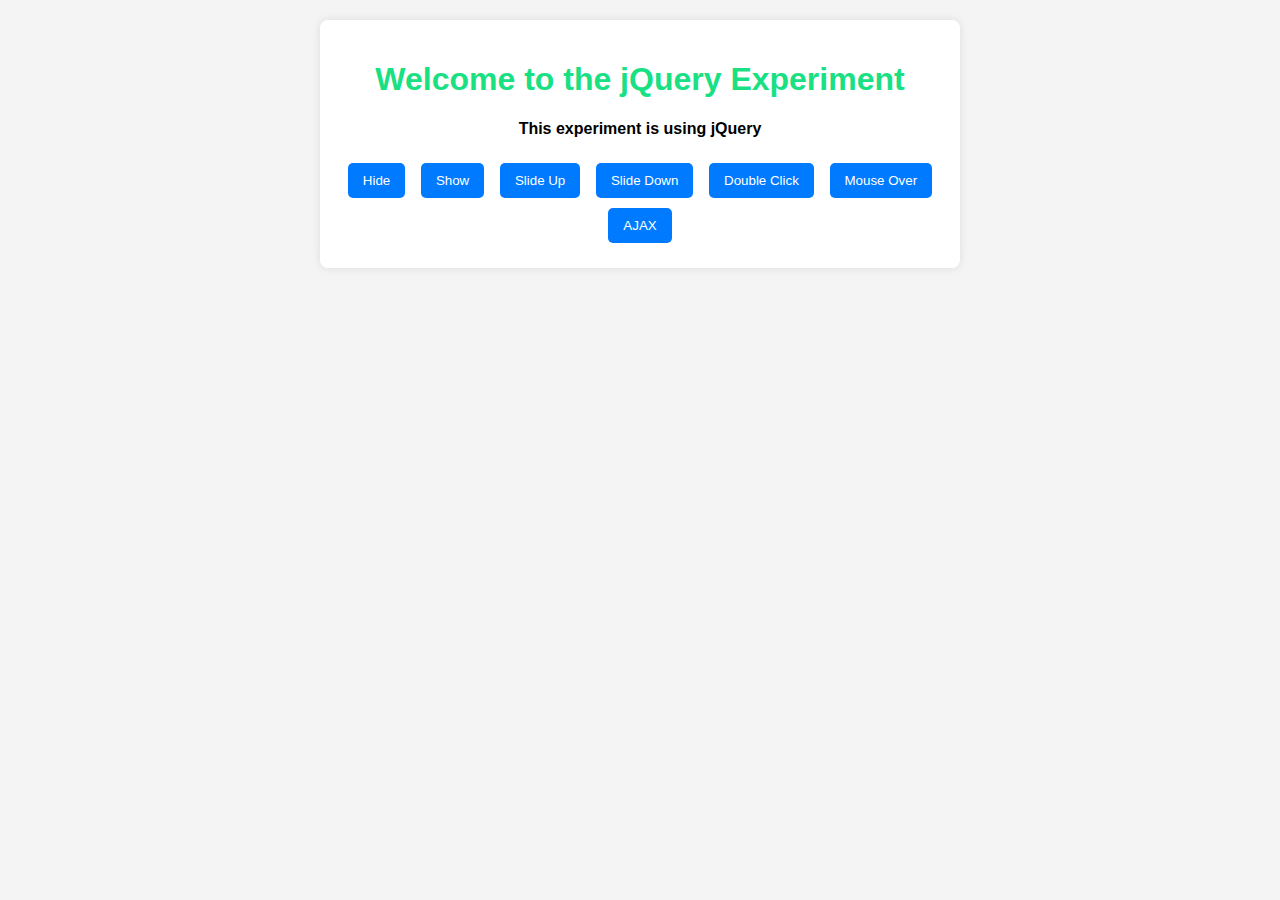
<file: index.html>
<!DOCTYPE html>
<html lang="en">

<head>
    <meta charset="UTF-8">
    <meta http-equiv="X-UA-Compatible" content="IE=edge">
    <meta name="viewport" content="width=device-width, initial-scale=1.0">
    <link rel="stylesheet" href="style.css">
    <script src="https://ajax.googleapis.com/ajax/libs/jquery/3.6.4/jquery.min.js"></script>
    <title>Enhanced GUI</title>
</head>

<body>
    <div class="container">
        <h1>Welcome to the jQuery Experiment</h1>
        <p class="hi" style="text-align: center;"><b>This experiment is using jQuery</b></p>
        
        <div class="button-group">
            <button class="hide" onclick="hide()">Hide</button>
            <button class="show">Show</button>
            <button class="slideUp">Slide Up</button>
            <button class="slideDown">Slide Down</button>
            <button class="dbclick">Double Click</button>
            <button class="mouseover">Mouse Over</button>
            <button class="ajax">AJAX</button>
        </div>
    </div>

    <script src="index.js"></script>
</body>

</html>
</file>
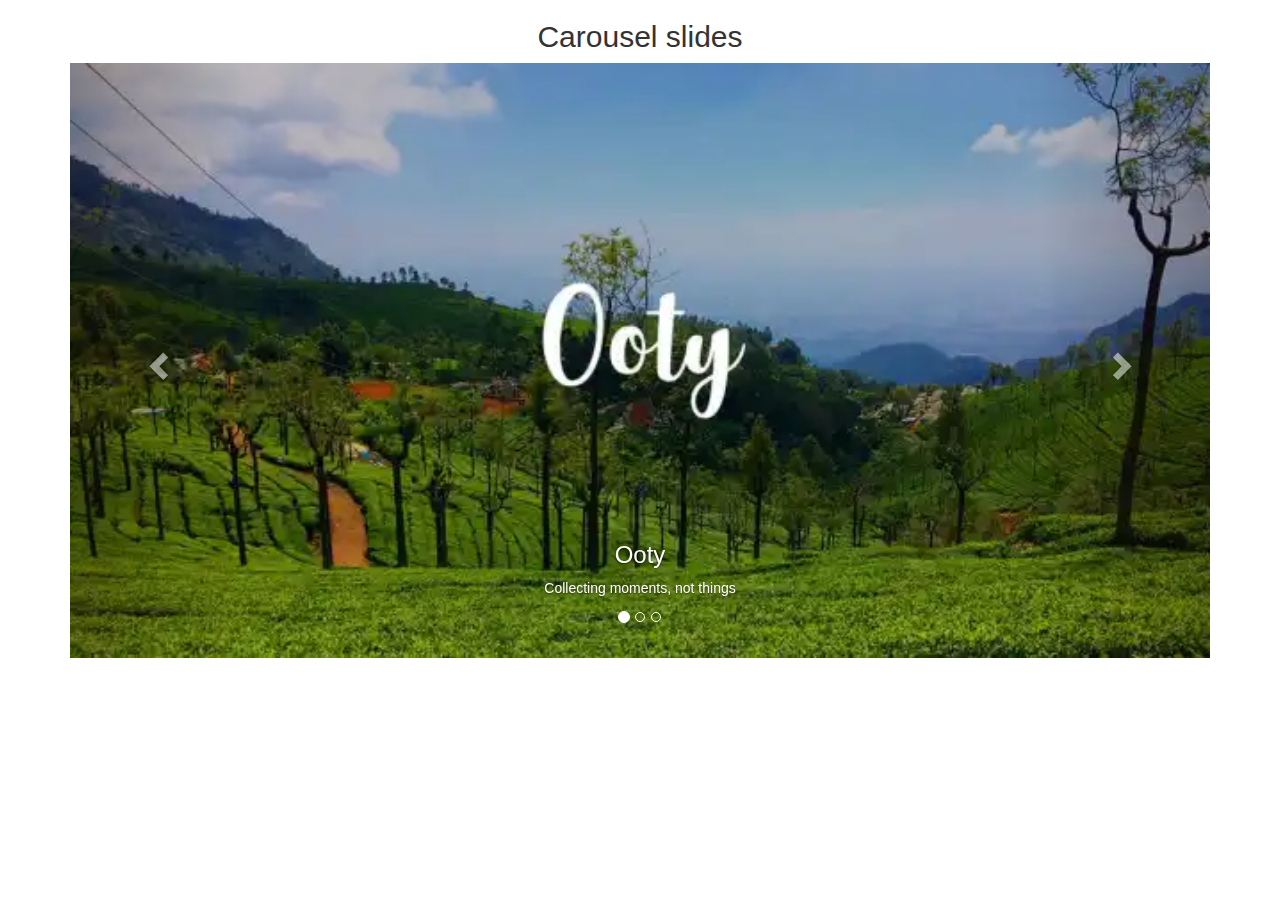
<file: 22UAI059 Exp_04.html>
<!DOCTYPE html>
<html lang="en">
<head>
    <meta charset="UTF-8">
    <meta name="viewport" content="width=device-width, initial-scale=1.0">
    <title>Bootstrap Example</title>
    <link rel="stylesheet" href="https://maxcdn.bootstrapcdn.com/bootstrap/3.4.1/css/bootstrap.min.css">
  <script src="https://ajax.googleapis.com/ajax/libs/jquery/3.7.1/jquery.min.js"></script>
  <script src="https://maxcdn.bootstrapcdn.com/bootstrap/3.4.1/js/bootstrap.min.js"></script>
</head>
<body>
    <div class="container">
        <h2> <center>Carousel slides</center></h2>
        <div id="myCarousel" class="carousel slide" data-ride="carousel">
            <ol class="carousel-indicators">
                <li data-target="#myCarousel" data-slide-to="0" class="active"></li>
                <li data-target="#myCarousel" data-slide-to="1"></li>
                <li data-target="#myCarousel" data-slide-to="2"></li>

              </ol>

              <div class="carousel-inner">

                <div class="item active">
                  <img src="ooty.jpg" alt="Ooty" style="width:100%;">
                  <div class="carousel-caption">
                    <h3>Ooty</h3>
                    <p> Collecting moments, not things</p>
                  </div>
                </div>

                <div class="item">
                    <img src="palace.jpg" alt="Mysore" style="width:100%;">
                    <div class="carousel-caption">
                      <h3>Mysore Palace</h3>
                      <p>Thank you, Palace!</p>
                    </div>
                  </div>
                
                  <div class="item">
                    <img src="raigad.jpg" alt="Raigad Fort" style="width:100%;">
                    <div class="carousel-caption">
                      <h3>Raigad Fort</h3>
                      <p>Jai Bhavani Jai Shivaji!</p>
                    </div>
                  </div>

                   <!-- Left and right controls -->
    <a class="left carousel-control" href="#myCarousel" data-slide="prev">
        <span class="glyphicon glyphicon-chevron-left"></span>
        <span class="sr-only">Previous</span>
      </a>
      <a class="right carousel-control" href="#myCarousel" data-slide="next">
        <span class="glyphicon glyphicon-chevron-right"></span>
        <span class="sr-only">Next</span>
      </a>
              


            
    </div>

    
</body>
</html>
</file>
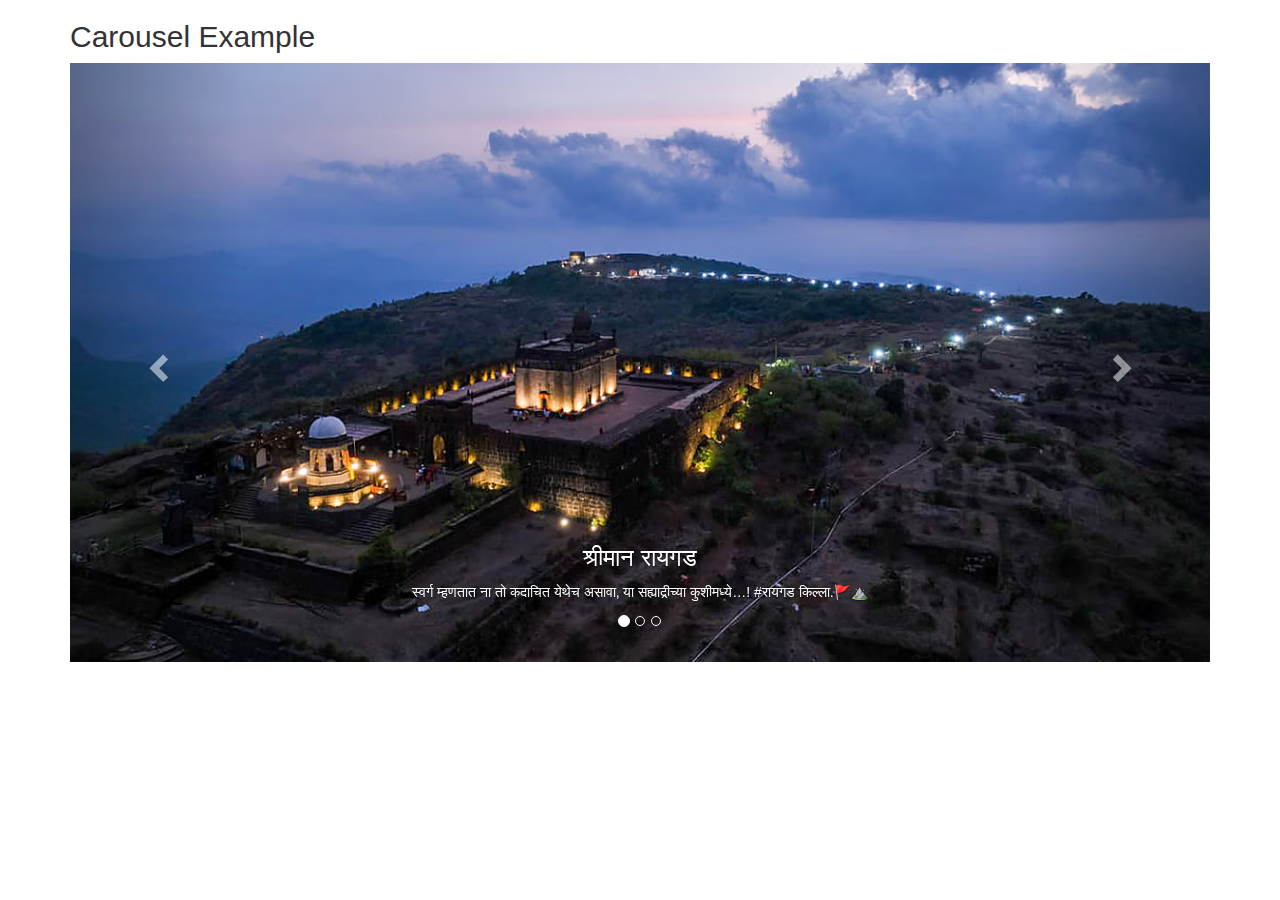
<file: bootstrap.html>
<!DOCTYPE html>
<html lang="en">
<head>
  <title>Bootstrap Example</title>
  <meta charset="utf-8">
  <meta name="viewport" content="width=device-width, initial-scale=1">
  <link rel="stylesheet" href="https://maxcdn.bootstrapcdn.com/bootstrap/3.4.1/css/bootstrap.min.css">
  <script src="https://ajax.googleapis.com/ajax/libs/jquery/3.7.1/jquery.min.js"></script>
  <script src="https://maxcdn.bootstrapcdn.com/bootstrap/3.4.1/js/bootstrap.min.js"></script>
</head>
<body>

<div class="container">
  <h2>Carousel Example</h2>
  <div id="myCarousel" class="carousel slide" data-ride="carousel">
    <!-- Indicators -->
    <ol class="carousel-indicators">
      <li data-target="#myCarousel" data-slide-to="0" class="active"></li>
      <li data-target="#myCarousel" data-slide-to="1"></li>
      <li data-target="#myCarousel" data-slide-to="2"></li>
    </ol>

    <!-- Wrapper for slides -->
    <div class="carousel-inner">

      <div class="item active">
        <img src="raigad.jpg" alt="Raigad Fort" style="width:100%;">
        <div class="carousel-caption">
          <h3>श्रीमान रायगड </h3>
          <p>स्वर्ग म्हणतात ना तो कदाचित येथेच असावा,
            या सह्याद्रीच्या कुशीमध्ये…!
            #रायगड किल्ला.🚩⛰️ </p>
        </div>
      </div>

      <div class="item">
        <img src="pratapgad.jpg" alt="Pratapgad Fort" style="width:100%;">
        <div class="carousel-caption">
          <h3> प्रतापगड</h3>
          <p>प्रौढ प्रताप पुरंदर क्षत्रिय कुलावंतस </p>
        </div>
      </div>
    
      <div class="item">
        <img src="rajgad.jpg" alt="Rajgad Fort" style="width:100%;">
        <div class="carousel-caption">
          <h3>गडांचा राजा, राजियांचा गड "राजगड"</h3>
          <p></p>
        </div>
      </div>

      <div class="item">
        <img src="sindhudurg.jpg" alt="Sindhudurga Fort" style="width:100%;">
        <div class="carousel-caption">
          <h3>सिंधुदुर्ग जंजिरा जगी अस्मानी तारा</h3>
          <p></p>
        </div>
      </div>
  
    </div>

    <!-- Left and right controls -->
    <a class="left carousel-control" href="#myCarousel" data-slide="prev">
      <span class="glyphicon glyphicon-chevron-left"></span>
      <span class="sr-only">Previous</span>
    </a>
    <a class="right carousel-control" href="#myCarousel" data-slide="next">
      <span class="glyphicon glyphicon-chevron-right"></span>
      <span class="sr-only">Next</span>
    </a>
  </div>
</div>

</body>
</html>
</file>
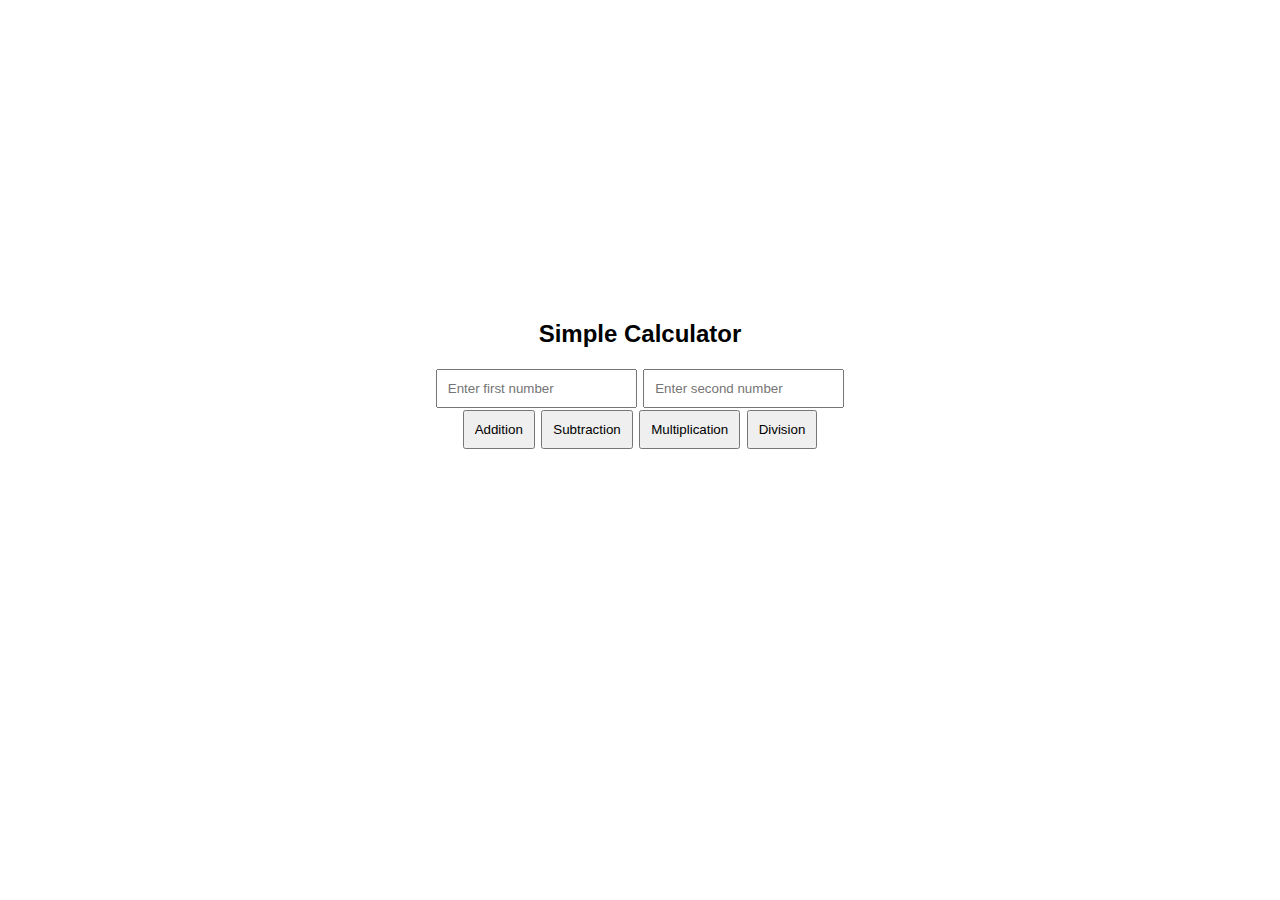
<file: calculator.html>
<!DOCTYPE html>
<html lang="en">
<head>
    <meta charset="UTF-8">
    <meta name="viewport" content="width=device-width, initial-scale=1.0">
    <title>Simple Calculator</title>
    <style>
        body {
           
            font-family: Arial, sans-serif;
            text-align: center;
            margin-top: 200px;
            padding: 100px;
            border: 1px;
        }
        input, button {
            margin: 1px;
            padding: 10px;
        }
    </style>
</head>
<body>
    <div class="container">

 
    <h2>Simple Calculator</h2>
    <input type="number" id="num1" placeholder="Enter first number">
    <input type="number" id="num2" placeholder="Enter second number">
    <br>
    <button onclick="calculate('add')">Addition</button>
    <button onclick="calculate('subtract')">Subtraction</button>
    <button onclick="calculate('multiply')">Multiplication</button>
    <button onclick="calculate('divide')">Division</button>
    </div>
    <script>
        function calculate(operation) {
            let num1 = parseFloat(document.getElementById('num1').value);
            let num2 = parseFloat(document.getElementById('num2').value);
            let result;
            
            if (isNaN(num1) || isNaN(num2)) {
                result = "Please enter valid numbers";
            } else {
                switch (operation) {
                    case "add":
                        result = num1 + num2;
                        break;
                    case "subtract":
                        result = num1 - num2;
                        break;
                    case "multiply":
                        result = num1 * num2;
                        break;
                    case "divide":
                        result = num2 !== 0 ? num1 / num2 : "Cannot divide by zero";
                        break;
                    default:
                        result = "Invalid operation";
                }
            }
            
            alert(operation +" Result: " + result);
        }
    </script>
</body>
</html>
</file>
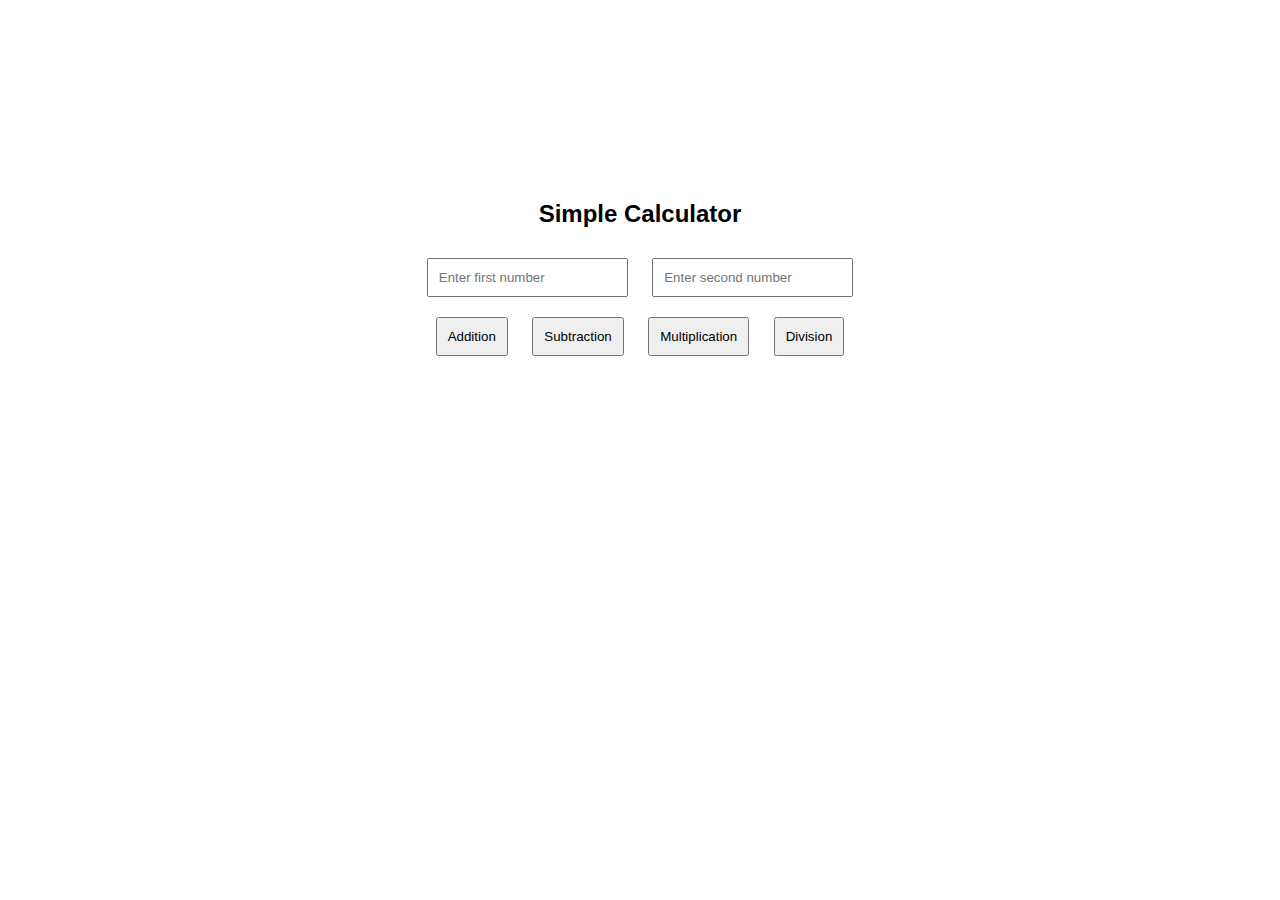
<file: Exp_5_activity2_22UAI059.html>
<!DOCTYPE html>
<html lang="en">
<head>
    <meta charset="UTF-8">
    <meta name="viewport" content="width=device-width, initial-scale=1.0">
    <title>Simple Calculator</title>
    <style>
        body {
           
            font-family: Arial, sans-serif;
            text-align: center;
            margin-top: 200px;
                                    
        }
        input, button {
            margin: 10px;
            padding: 10px;
        }
    </style>
</head>
<body>
    <h2>Simple Calculator</h2>
    <input type="number" id="num1" placeholder="Enter first number">
    <input type="number" id="num2" placeholder="Enter second number">
    <br>
    <button onclick="calculate('add')">Addition</button>
    <button onclick="calculate('subtract')">Subtraction</button>
    <button onclick="calculate('multiply')">Multiplication</button>
    <button onclick="calculate('divide')">Division</button>
    
    <script>
        function calculate(operation) {
            let num1 = parseFloat(document.getElementById('num1').value);
            let num2 = parseFloat(document.getElementById('num2').value);
            let result;
            
            if (isNaN(num1) || isNaN(num2)) {
                result = "Please enter valid numbers";
            } else {
                switch (operation) {
                    case "add":
                        result = num1 + num2;
                        break;
                    case "subtract":
                        result = num1 - num2;
                        break;
                    case "multiply":
                        result = num1 * num2;
                        break;
                    case "divide":
                        result = num2 !== 0 ? num1 / num2 : "Cannot divide by zero";
                        break;
                    default:
                        result = "Invalid operation";
                }
            }
            
            alert(operation +" Result: " + result);
        }
    </script>
</body>
</html>
</file>
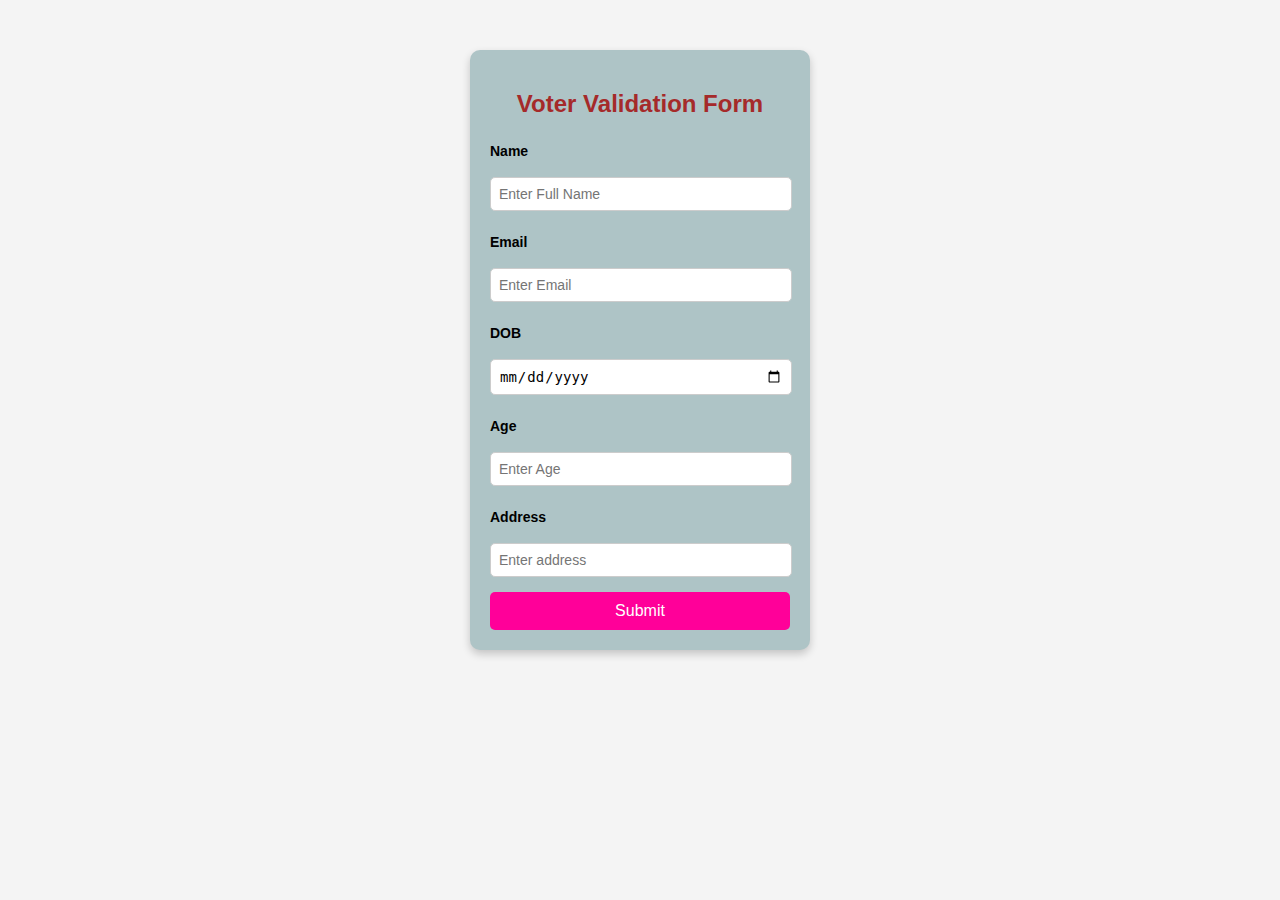
<file: Exp_6_22UAI009.html>
<!DOCTYPE html>
<html lang="en">
<head>
    <meta charset="UTF-8">
    <meta name="viewport" content="width=device-width, initial-scale=1.0">
    <title>Exp_6_22UAI009</title>
    <link rel="stylesheet" href="exp6.css">
    <script src="exp6.js"></script>
</head>
<body>
    <div class="container">
        <h2 style="text-align: center;color: brown;">Voter Validation Form</h2>
        <form action="validateForm()" onsubmit="validateForm()">
            <label for="name"><b>Name</b></label><br>
            <input type="text" id="name" placeholder="Enter Full Name" required><br>

            <label for="email"><b>Email</b></label><br>
            <input type="email" id="email" placeholder="Enter Email" required><br>

            <label for="Dob"><b>DOB</b></label><br>
            <input type="date" id="dob" placeholder="Enter Birthdate" required><br>

            <label for="age"><b>Age</b></label><br>
            <input type="number" id="age" placeholder="Enter Age" required><br>

            <label for="address"><b>Address</b></label><br>
            <input type="text" id="address" placeholder="Enter address" required>

            <button onclick="validateForm()">Submit</button>
        </form>

    </div>
</body>
</html>
</file>
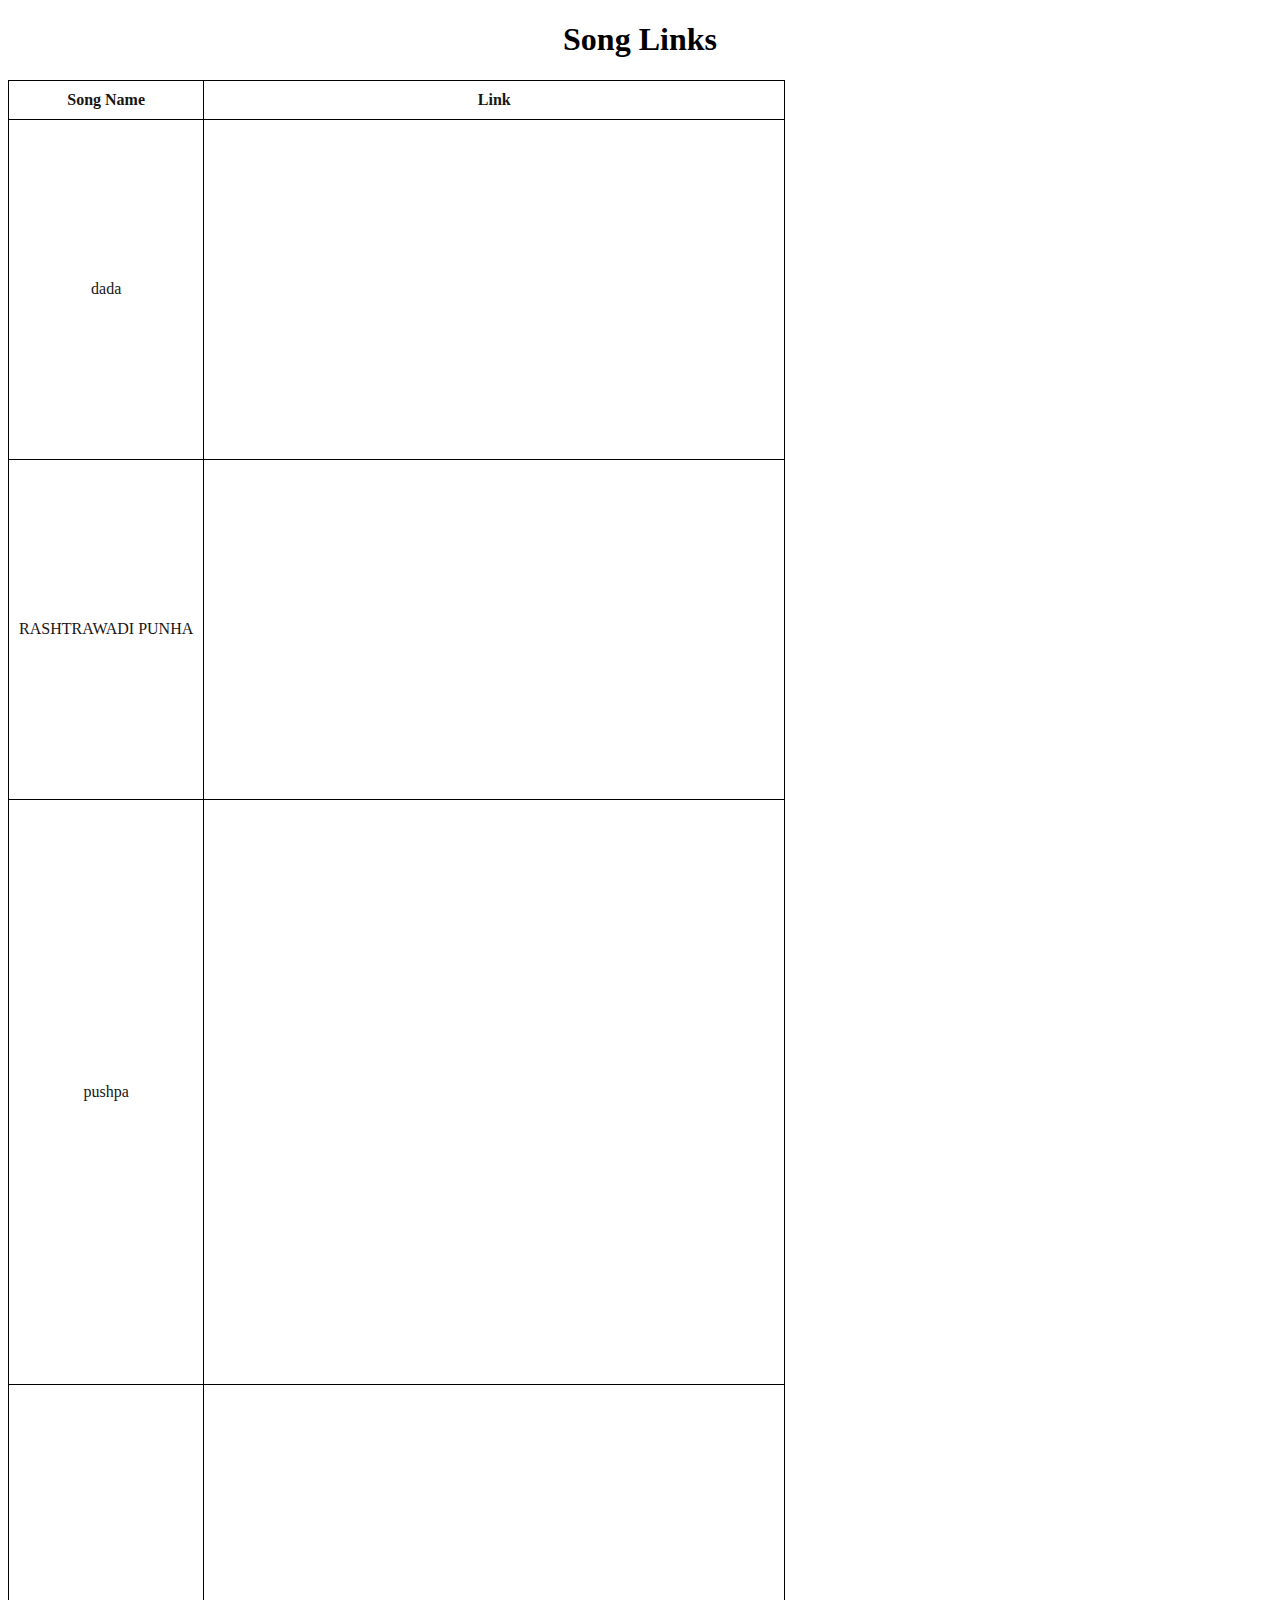
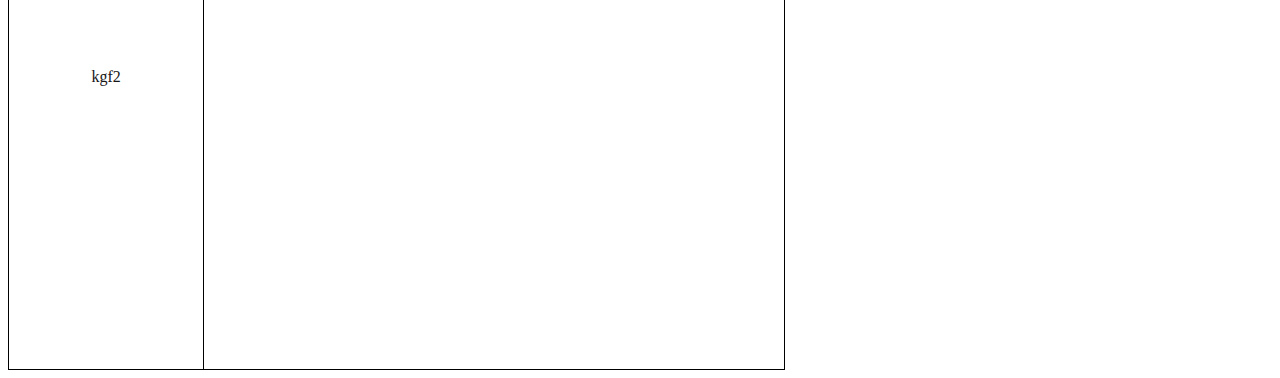
<file: table.html>
<!DOCTYPE html>
<html lang="en">
<head>
    <meta charset="UTF-8">
    <meta name="viewport" content="width=device-width, initial-scale=1.0">
    <title>link</title>
    <style>
        table{
            /* width: 90%; */
            border-collapse: collapse;
            text-align: center;
            color: #171616;
        }
        td,th{
            border: 1px solid black;
            padding: 10px;
        }
    </style>
</head>
<body>
    <h1 style="text-align: center;">Song Links</h1>
    <table>
        <tr>
            <th>Song Name</th>
            <th>Link</th>
        </tr>
        <tr>
            <td>dada</td>
            <td><iframe width="560" height="315" src="https://www.youtube.com/embed/fr_SoQtfbNg?si=4PHGQvw36_NbyPni" title="YouTube video player" frameborder="0" allow="accelerometer; autoplay; clipboard-write; encrypted-media; gyroscope; picture-in-picture; web-share" referrerpolicy="strict-origin-when-cross-origin" allowfullscreen></iframe></td>
        </tr>
        <tr>
            <td>RASHTRAWADI PUNHA</td>
            <td><iframe width="560" height="315" src="https://www.youtube.com/embed/zcND59xRxu0?si=_NOdpAE0YVZ-3qaj" title="YouTube video player" frameborder="0" allow="accelerometer; autoplay; clipboard-write; encrypted-media; gyroscope; picture-in-picture; web-share" referrerpolicy="strict-origin-when-cross-origin" allowfullscreen></iframe></td>
        </tr>
        <tr>
            <td>pushpa</td>
            <td><iframe width="315" height="560" src="https://www.youtube.com/embed/YqNEJTWl9PM" title="Rok ke dikha shekhavat l Attitude status l [4K] Edit 😈 #status #edit #pushpa2 #shorts" frameborder="0" allow="accelerometer; autoplay; clipboard-write; encrypted-media; gyroscope; picture-in-picture; web-share" referrerpolicy="strict-origin-when-cross-origin" allowfullscreen></iframe></td>
        </tr>
        <tr>
            <td>kgf2</td>
            <td><iframe width="315" height="560" src="https://www.youtube.com/embed/dScwiqSquxc" title="Ham kayar tha takat nahin thi bharosa bhi nahin tha best dialogue Chacha KGF Chapter 2" frameborder="0" allow="accelerometer; autoplay; clipboard-write; encrypted-media; gyroscope; picture-in-picture; web-share" referrerpolicy="strict-origin-when-cross-origin" allowfullscreen></iframe></td>
        </tr>
    </table>
</body>
</html>
</file>
<file: style.css>
body {
    font-family: Arial, sans-serif;
    background-color: #f4f4f4;
    margin: 0;
    padding: 20px;
}

.container {
    max-width: 600px;
    margin: auto;
    background: white;
    padding: 20px;
    border-radius: 8px;
    box-shadow: 0 0 10px rgba(0, 0, 0, 0.1);
}

h1 {
    text-align: center;
    color: #19e083;
}

.button-group {
    display: flex;
    flex-wrap: wrap;
    justify-content: space-around;
    margin-top: 20px;
}

button {
    background-color: #007BFF;
    color: white;
    border: none;
    padding: 10px 15px;
    border-radius: 5px;
    cursor: pointer;
    transition: background-color 0.3s;
    margin: 5px; /* Add some margin between buttons */
}

button:hover {
    background-color: #0056b3;
}
</file>
<file: exp6.css>
body {
    margin: 0;
    margin-top: 20px;
    padding: 0;
    font-family: Arial, sans-serif;
    background-color: #f4f4f4;
    text-align: center;
}

.container {
    margin-top: 20px;
    margin: 50px auto;
    padding: 20px;
    background-color: rgb(174, 196, 198);
    width: 300px;
    border-radius: 10px;
    box-shadow: 0 4px 8px rgba(0, 0, 0, 0.2);
    text-align: left;
}

h2 {
    text-align: center;
    color: rgb(165, 42, 124);
}

form {
    display: flex;
    flex-direction: column;
}

label {
    font-size: 14px;
    font-weight: bold;
    margin-top: 5px;
}

input {
    padding: 8px;
    width: calc(100% - 16px);
    border: 1px solid #ccc;
    border-radius: 5px;
    font-size: 14px;
}

input:focus {
    outline: none;
    border-color: #007bff;
}

button {
    margin-top: 15px;
    padding: 10px;
    background-color: #ff0099;
    color: white;
    border: none;
    border-radius: 5px;
    cursor: pointer;
    font-size: 16px;
}

button:hover {
    background-color: #0056b3;
}
</file>
